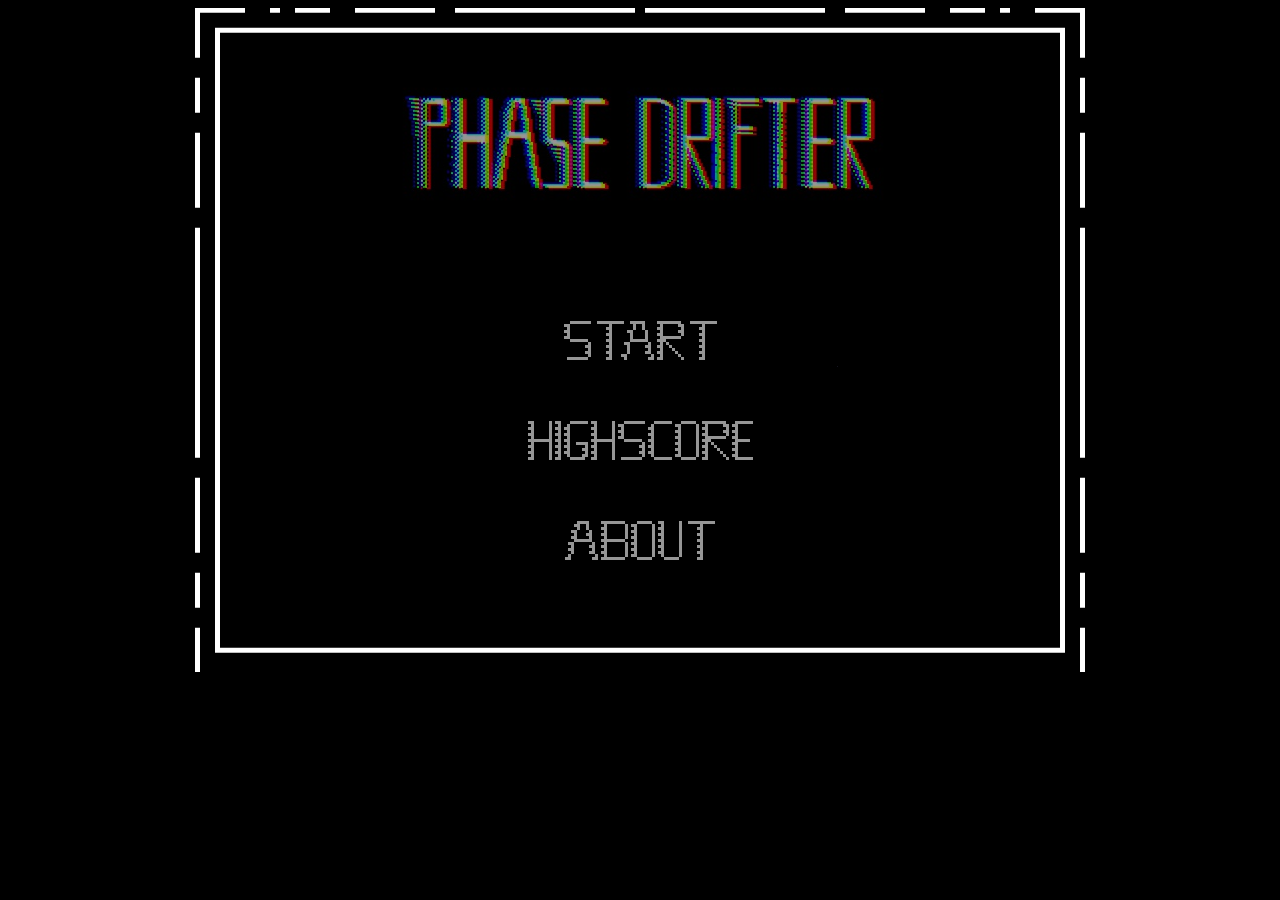
<file: phase_drifter/htmldocs/index.html>
<html>   
    <head> 
        <meta charset="UTF-8" />
        <title>Test Level 2</title>
        <script type="text/javascript" src="../scripts/phaser.min.js"></script>
        <script type="text/javascript" src="../scripts/phaser-arcade-physics.min.js"></script>
        <script type="text/javascript" src="../scripts/boot_scene.js"></script>
        <script type="text/javascript" src="../scripts/menu_scene.js"></script>
        <script type="text/javascript" src="../scripts/level1_scene.js"></script>
        <script type="text/javascript" src="../scripts/level2_scene.js"></script>
        <script type="text/javascript" src="../scripts/level3_scene.js"></script>
        <script type="text/javascript" src="../scripts/level4_scene.js"></script>
        <script type="text/javascript" src="../scripts/level5_scene.js"></script>
        <script type="text/javascript" src="../scripts/level6_scene.js"></script>
        <script type="text/javascript" src="../scripts/Highscore.js"></script>
        <script type="text/javascript" src="../scripts/InputPanel.js"></script>
        <script type="text/javascript" src="../scripts/Starfield.js"></script>
        <script type="text/javascript" src="../scripts/gameOver_scene.js"></script>
        <script type="text/javascript" src="../scripts/main_scene.js"></script>
        <link rel="stylesheet" type="text/css" href="../styles/styles.css">
        <link rel="stylesheet" href="https://fonts.googleapis.com/css?family=Mansalva">
    </head>
    <body>
        <div id="border">
            <div class="wrp" id="gameWindow">
            </div>
        </div>
    </body>
</html>
</file>
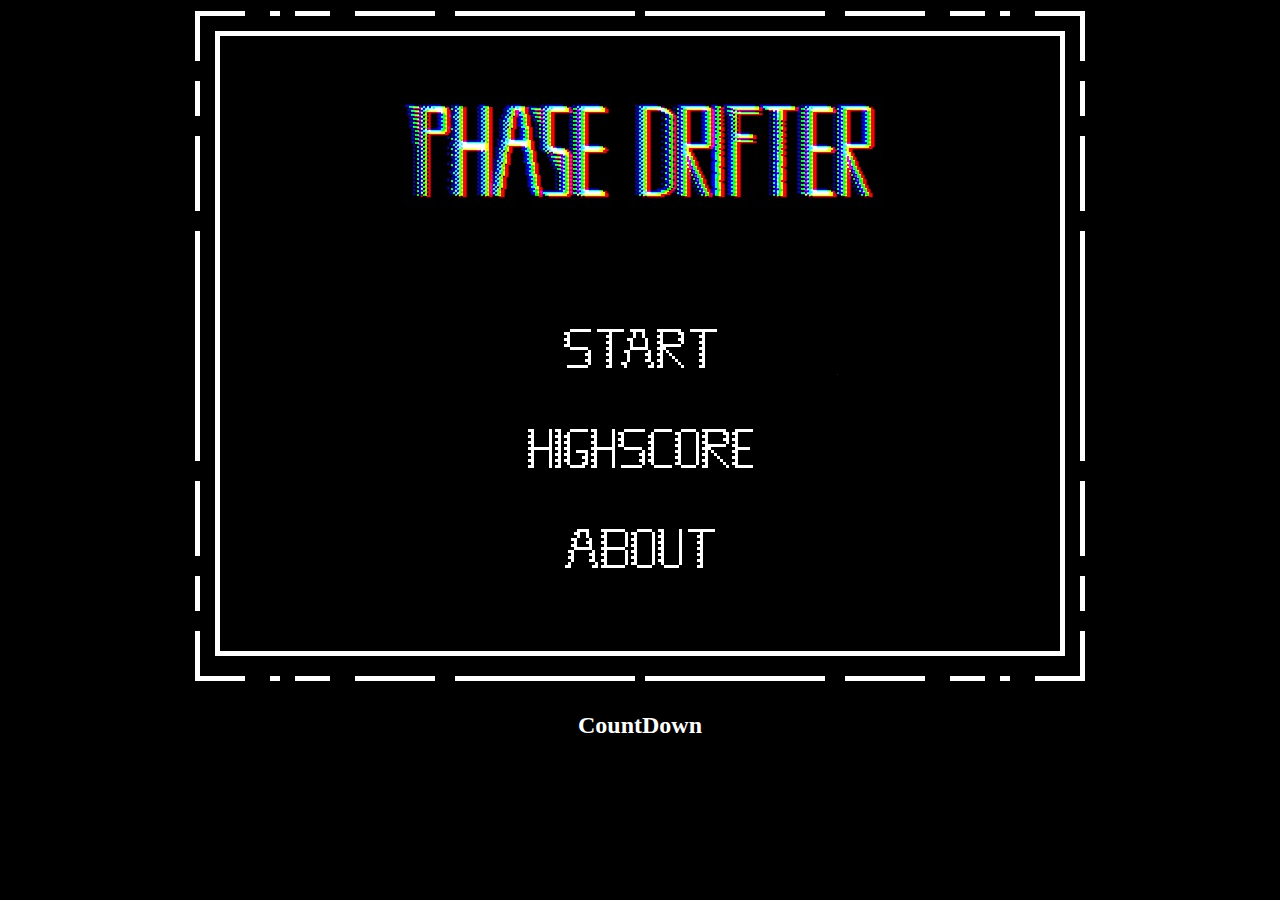
<file: test_level2/htmldocs/index.html>
<!doctype html> 
<html lang="en"> 
    <head> 
        <meta charset="UTF-8" />
        <title>Test Level 2</title>
        <script type="text/javascript" src="../scripts/phaser.min.js"></script>
        <script type="text/javascript" src="../scripts/phaser-arcade-physics.min.js"></script>
        <script type="text/javascript" src="../scripts/Scene1.js"></script>
        <script type="text/javascript" src="../scripts/Scene2.js"></script>
        <script type="text/javascript" src="../scripts/testLevel.js"></script>
        <script type="text/javascript" src="../scripts/countDown.js"></script>
        <link rel="stylesheet" type="text/css" href="../styles/styles.css">
    </head>
    <body>
        <div id="border">
            <div class="wrp" id="gameWindow">
            </div>

            <!-- countDown timer -->
            <div id="timer">
                <h2>CountDown</h2>
                <p id="days"></p>
                <p id="hours"></p>
                <p id="mins"></p>
                <p id="secs"></p>
                <h2 id="end"></h2>
            </div>
        </div>
    </body>
</html>
</file>
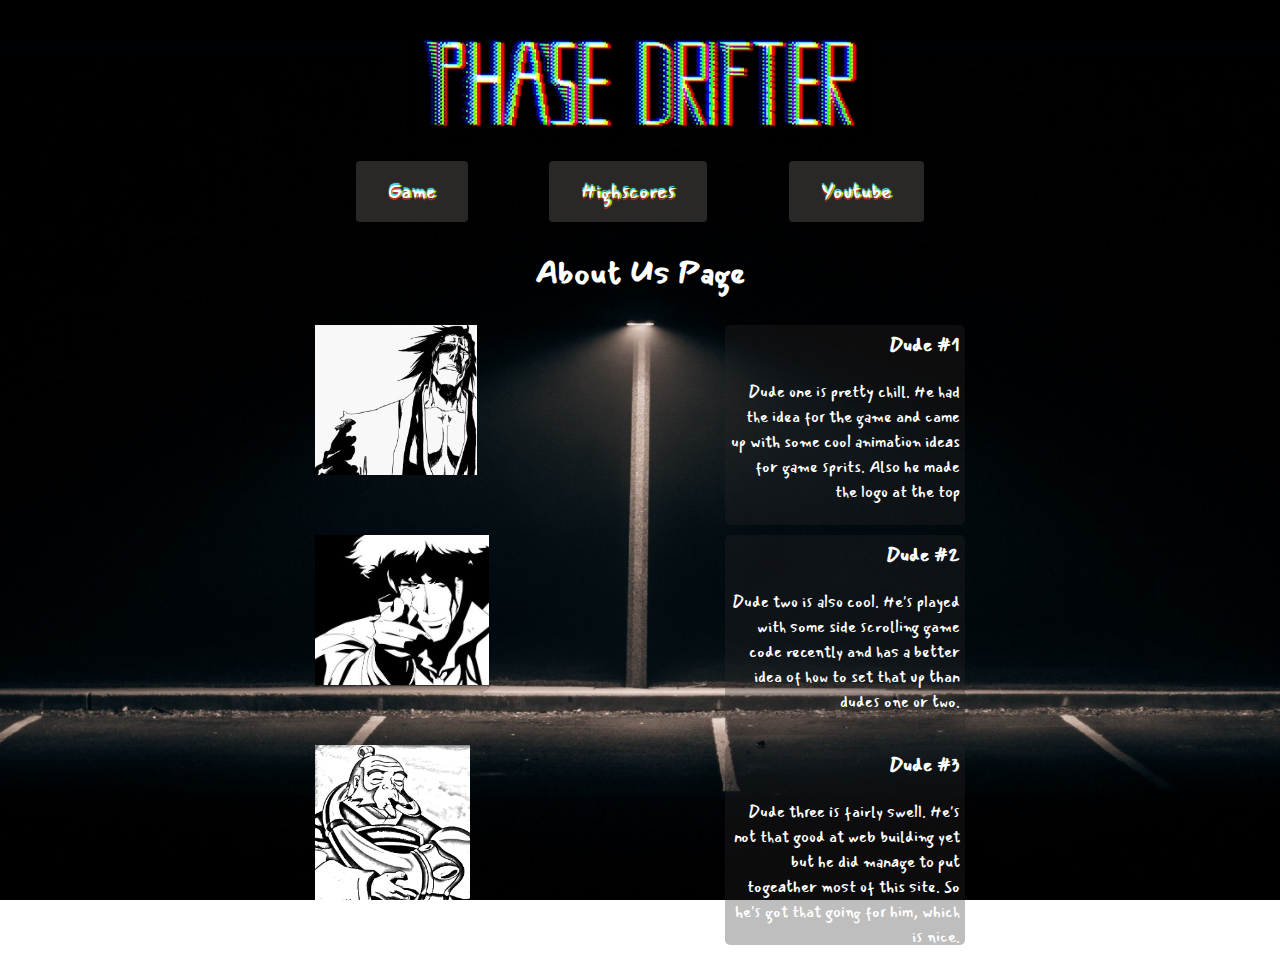
<file: phase_drifter/htmldocs/about.html>
<!DOCTYPE html PUBLIC "-//W3C//DTD XHTML 1.1//EN" "http://www.w3.org/TR/xhtml11/DTD/xhtml11.dtd">
<html xmlns="http://www.w3.org/1999/xhtml">

<!-- PHP code starts with forced HTTPS check -->

<head>
	<title>Phaser Drifter | About Us</title>
	<meta http-equiv="Content-Type" content="text/html; charset=iso-8859-1" />
	
	<link rel="stylesheet" href="https://fonts.googleapis.com/css?family=Mansalva">
	<link rel="stylesheet" type="text/css" href="../styles/mainpage.css" title="style" />
</head>


<body>

<div class="logoNavbar">
	<div class="logo">
	<img src="../assets/final_logo.jpg" alt="Phaser Drifter Logo" height="125">
	</div>
	
	<div class="navContain">
		<div><a href="index.html"><button class="button w3-mansalva">Game</button></a></div>
		<div><a href="highscores.php"><button class="button w3-mansalva">Highscores</button></a></div>
		<div><a href="https://www.youtube.com/watch?v=w0Xlca8TKqM"><button class="button w3-mansalva">Youtube</button></a></div>
	</div>
</div>

<div class="w3-mansalva logoNavbar">
	<h1>About Us Page</h1>
</div>

<div class="w3-mansalva highScoreContainer">
	<div class="name">
		<img src="dude1.png" alt="Phaser Drifter Logo" height="150">
	</div>
	<div class="score p1">
		<h3>Dude #1</h3>
		Dude one is pretty chill. He had the idea for the game and came up with some cool animation ideas for game sprits. Also he made the logo at the top
	</div>
</div>

<div class="w3-mansalva highScoreContainer">
	<div class="name">
		<img src="dude2.png" alt="Phaser Drifter Logo" height="150">
	</div>
	<div class="score p1">
		<h3>Dude #2</h3>
		Dude two is also cool. He's played with some side scrolling game code recently and has a better idea of how to set that up than dudes one or two.
	</div>
</div>

<div class="w3-mansalva highScoreContainer">
	<div class="name">
		<img src="dude3.png" alt="Phaser Drifter Logo" height="155">
	</div>
	<div class="score p1">
		<h3>Dude #3</h3>
		Dude three is fairly swell. He's not that good at web building yet but he did manage to put togeather most of this site. So he's got that going for him, which is nice.
	</div>
</div>
</body>

</html>
</file>
<file: phase_drifter/styles/styles.css>
html {

}

body {
    color: white;
    background-color: #000000; 
}

input[type=submit] {
	color: white;
	border: 2px solid white;
	background-color: black;
	padding: 2px;
	font-size: 16px;
}

input[type=submit]:hover {
	color: black;
	border: 2px solid darkgrey;
	background-color: white;
}

#border {
    background-image: url("../assets/border4.png");
    background-repeat: no-repeat, no-repeat;
    background-position: 50% 5%;
    margin: 0 auto;
}

.wrp {
    display: block;
    margin: 0 auto;
    text-align: center;
    padding: 32px;
}

.sessionLogutWindow {
	display: flex;
	justify-content: space-between;
    margin: 0 auto;
    text-align: left;
	padding: 6px;
	width: 890px;
	font-size:22px
}

.userNameContaienr{

	text-align: left;
}

.logoutButton {

	float: right;
}


#gameWindow {
    display: block;
}

#timer {
    margin: 0 auto;
    text-align: center
}
</file>
<file: test_level2/styles/styles.css>
html {

}

body {
    color: white;
    background-color: #000000; 
}

#border {
    background-image: url("../assets/border4.png");
    background-repeat: no-repeat, no-repeat;
    background-position: 50% 5%;
    margin: 0 auto;
}

.wrp {
    display: block;
    margin: 0 auto;
    text-align: center;
    padding: 40px;
}

#gameWindow {
    display: block;
}

#timer {
    margin: 0 auto;
    text-align: center
}
</file>
<file: phase_drifter/styles/mainpage.css>
p {
    animation: 1s ease-out 0s 1 fadeInAnimation;
    display: inline;
    font-family: "Mansalva", Roboto;
    font-size: 60px;
    color: #70dfdf;
}


html { 
    background: url(../htmldocs/background.png) no-repeat center center fixed; 
    -webkit-background-size: cover;
    -moz-background-size: cover;
    -o-background-size: cover;
    background-size: cover;
}

@keyframes fadeInAnimation { 
    0% { 
        opacity: 0; 
    } 
    100% { 
        opacity: 1; 
    } 
} 

input[type=submit] {
	color: white;
	font-family: "Mansalva", Roboto;
	border: 2px solid white;
	background-color: black;
	padding: 2px;
	margin: 2px;
}

input[type=submit]:hover {
	color: black;
	border: 2px solid darkgrey;
	background-color: white;
}

.funFont {
	font-family: "Mansalva", Roboto;
}

.sessionLogutWindow {
	display: flex;
	flex-direction: row;
	justify-content: space-between;
    margin: 0 auto;
    text-align: left;
	padding: 6px;
	max-width: 650px;
	font-size:17px;
	align-items: center;
}

.userNameContaienr{
	padding-left: 2px;
	padding-top: 6px;
	text-align: left;
}

.logoutButton {

	float: right;
}

.logoNavbar{
    margin: 0 auto;
    padding: 0;
    text-align: center;
	color: white;
}

.logo{
    /* This section calls the slideInFromLeft animation we defined above */
    animation: 1s ease-out 0s 1 fadeInAnimation;    
    padding-top: 10px;
    padding-bottom: 10px;
    text-align: center;
}

.pageTitle{
    animation: 1s ease-out 0s 1 fadeInAnimation;   
    margin-top:-55px;
    margin-bottom:-30px;
    text-align: center;
    color: white;
    font-size: 32px;
    text-shadow: 3px 3px 1px #C62F27, -3px -3px 1px #4DEFFF, 4px 1px 1px #C1FF00;

}

.w3-mansalva {
    font-family: "Mansalva", Roboto;
}

.button {
    background-color: #2A2827; /* grey background */
    border: none;
    color: white;
    padding: 15px 32px;
    text-align: center;
    text-decoration: none;
    font-size: 20px;
    margin: 4px 2px;
    border-radius: 4px;
    cursor: crosshair;
    text-shadow: 0px 2px 1px #C62F27, 0px -2px 1px #4DEFFF, 2px 0px 1px #C1FF00;
}

.navContain{
	display: flex;
	flex-direction: row;
	justify-content: space-around;
    margin: 0 auto;
    max-width: 650px;
}


.highScoreContainer {
	display: flex;
	flex-direction: row;
	justify-content: space-between;
    margin: 0 auto;
    max-width: 650px;
	height: 200px;
    color: white;
	padding: 5px;
}

.loginContain {
	display: flex;
    justify-content: center;
	height: 200px;
    color: white;
	align-items: center;
	padding: 5px;
}

h3 {
    margin-top: 0;
}

.p1 {
	background-color: rgba(42, 40, 39, 0.3);
	border-radius: 5px;
	padding: 5px;
}

.name {
	text-align: left
	
}
.score {
	width: 230px;
	text-align: right

}


ol {
    padding-left: 0;
}​
</file>
